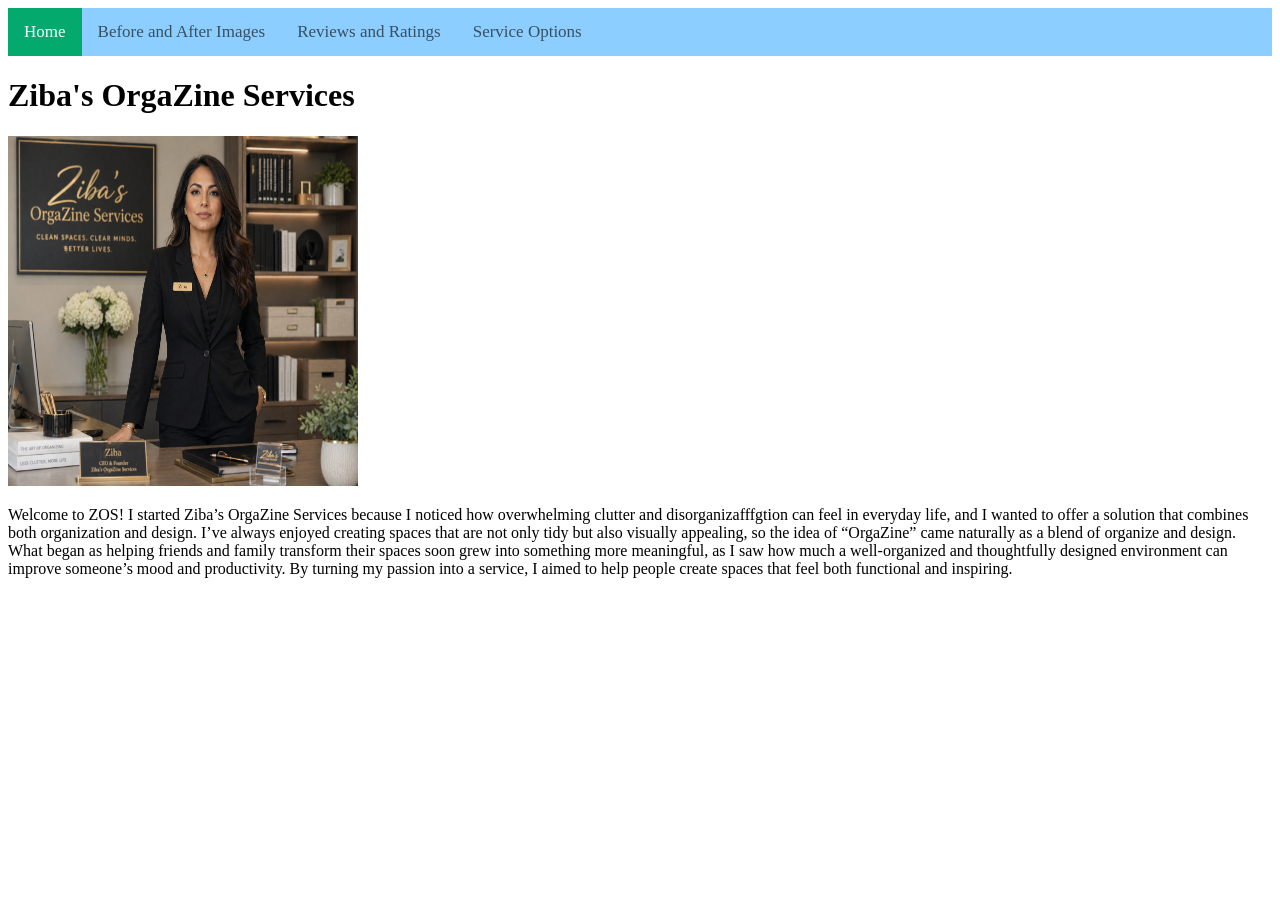
<file: index.html>
<!DOCTYPE html>
	<html>
	<head>

		<link href="style.css" type="text/css" rel="stylesheet"/>
		<title>Ziba's OrgaZine Services</title>
	</head>
	<body>

		<div class="topnav">
			<a href="index.html" class="active">Home</a>
			<a href="BeforeandAfter.html">Before and After Images</a>
			<a href="ReviewsandRatings.html">Reviews and Ratings</a>
			<a href="Services.html"> Service Options</a>
		</div>

		<h1>Ziba's OrgaZine Services</h1>
		<img src="CeoBaddie.png" alt="Photo of Ziba" width="350" height="350"/>
		<p> Welcome to ZOS! I started Ziba’s OrgaZine Services because I noticed how overwhelming clutter and disorganizafffgtion can feel in everyday life, and I wanted to offer a solution that combines both organization and design. I’ve always enjoyed creating spaces that are not only tidy but also visually appealing, so the idea of “OrgaZine” came naturally as a blend of organize and design. What began as helping friends and family transform their spaces soon grew into something more meaningful, as I saw how much a well-organized and thoughtfully designed environment can improve someone’s mood and productivity. By turning my passion into a service, I aimed to help people create spaces that feel both functional and inspiring.


			<br>
			<br>
			<br>
			<br>
			<br>

		</body>
		</html>
</file>
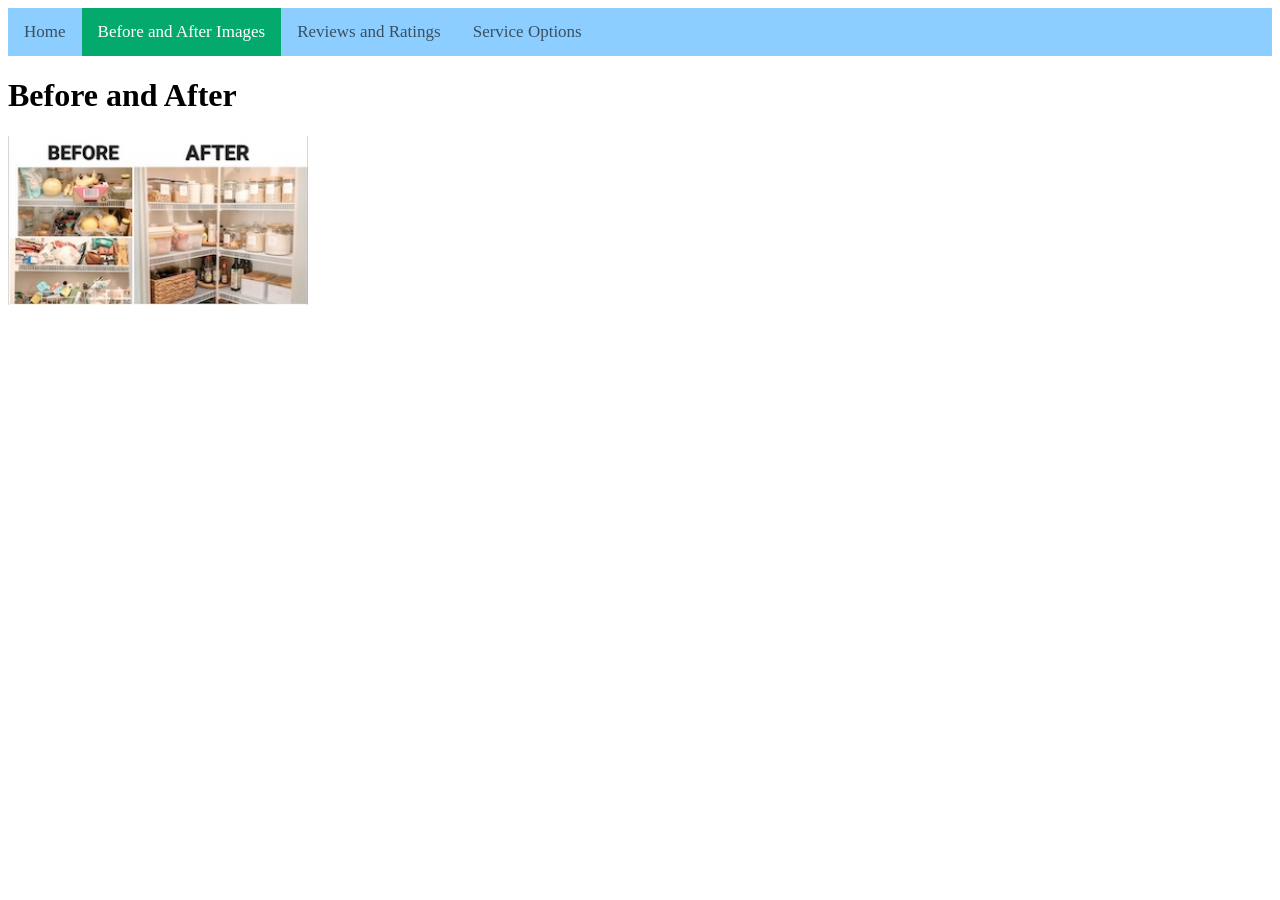
<file: BeforeandAfter.html>
<!DOCTYPE html>
<html>
<head>
	<title>Ziba's OrgaZine Services</title>
	<link href="style.css"type="text/css"rel="stylesheet"/>
</head>
<body> 
	<div class="topnav">
			<a href="index.html" >Home</a>
			<a href="BeforeandAfter.html"class="active">Before and After Images</a>
			<a href="ReviewsandRatings.html">Reviews and Ratings</a>
			<a href="Services.html"> Service Options</a>
		</div>
	<h1>Before and After</h1>
<img src='hq720.jpg' alt="Before and After Image 1" width="300" heigt=300/>

<br><br><br><br><br><br>
</body>
</html>
</file>
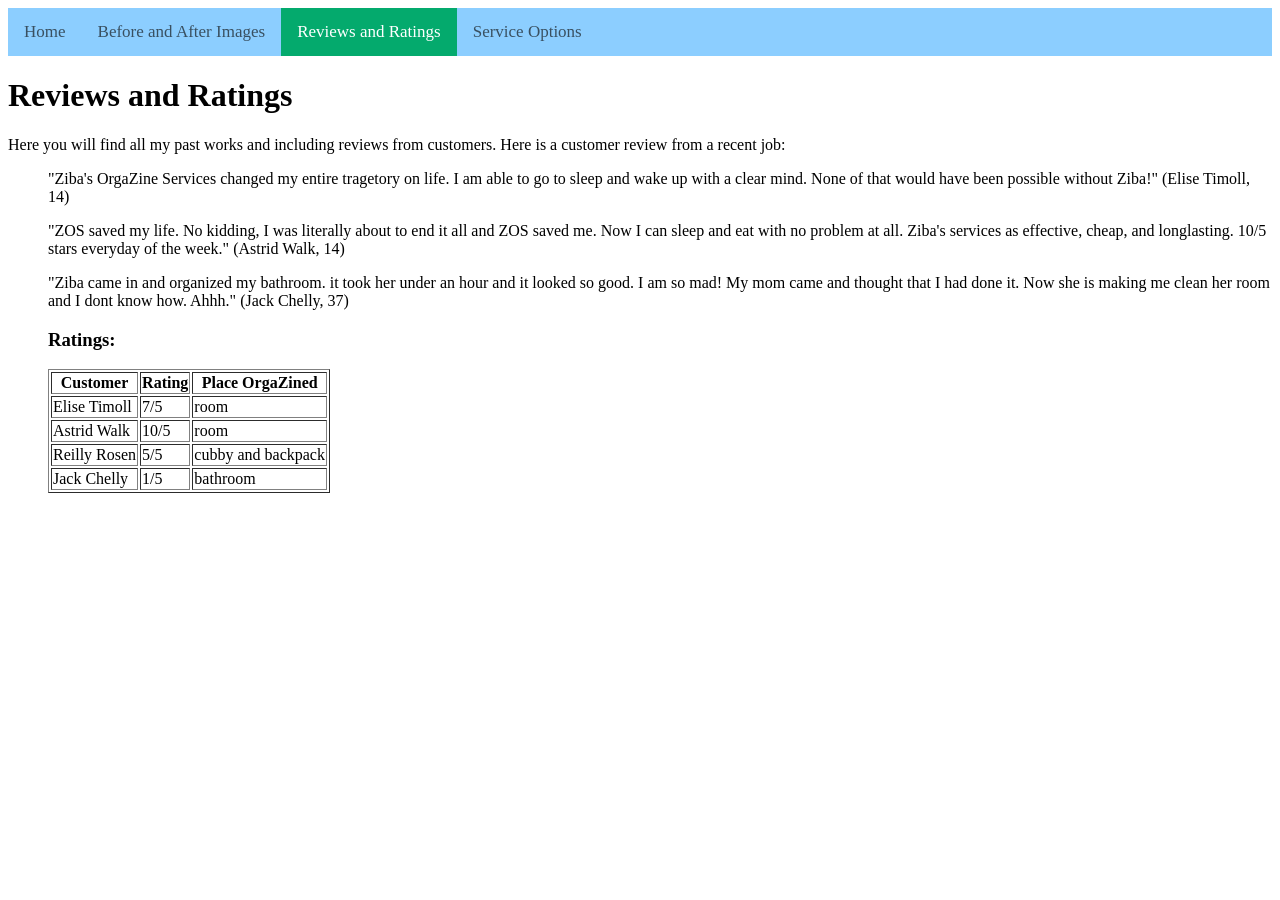
<file: ReviewsandRatings.html>
<!DOCTYPE html>
<html>
<head> 
<title>Reviews and Ratings</title>
<link href="style.css"type="text/css"rel="stylesheet"/>
</head>
<body>
<div class="topnav">
			<a href="index.html" >Home</a>
			<a href="BeforeandAfter.html">Before and After Images</a>
			<a href="ReviewsandRatings.html"class="active">Reviews and Ratings</a>
			<a href="Services.html"> Service Options</a>
		</div>
<h1>Reviews and Ratings</h1>
Here you will find all my past works and including reviews from customers. Here is a customer review from a recent job:</p>
		<ul> "Ziba's OrgaZine Services changed my entire tragetory on life. I am able to go to sleep and wake up with a clear mind. None of that would have been possible without Ziba!" (Elise Timoll, 14) </ul>
		<ul>"ZOS saved my life. No kidding, I was literally about to end it all and ZOS saved me. Now I can sleep and eat with no problem at all. Ziba's services as effective, cheap, and longlasting. 10/5 stars everyday of the week." (Astrid Walk, 14) </ul>
		<ul> "Ziba came in and organized my bathroom. it took her under an hour and it looked so good. I am so mad! My mom came and thought that I had done it. Now she is making me clean her room and I dont know how. Ahhh." (Jack Chelly, 37)


<h3>Ratings:</h3>

<table border=1> 
	<tr>
		<th>Customer</th>
		<th>Rating</th>
		<th>Place OrgaZined</th>
	</tr>
	<tr>
		<td>Elise Timoll</td>
		<td>7/5</td>
		<td>room</td> 
	</tr>
	<tr>
		<td>Astrid Walk</td>
		<td>10/5</td>
		<td>room</td>


	</tr>
	<tr>
		<td>Reilly Rosen</td>
		<td>5/5</td>
		<td>cubby and backpack</td>	

	</tr>
	<tr>
	<td>Jack Chelly</td>
		<td>1/5</td>
		<td>bathroom</td>
		</tr>
		</table>	
				<br>
					<br>
						<br>
							<br>
		</body>
		</html>
</file>
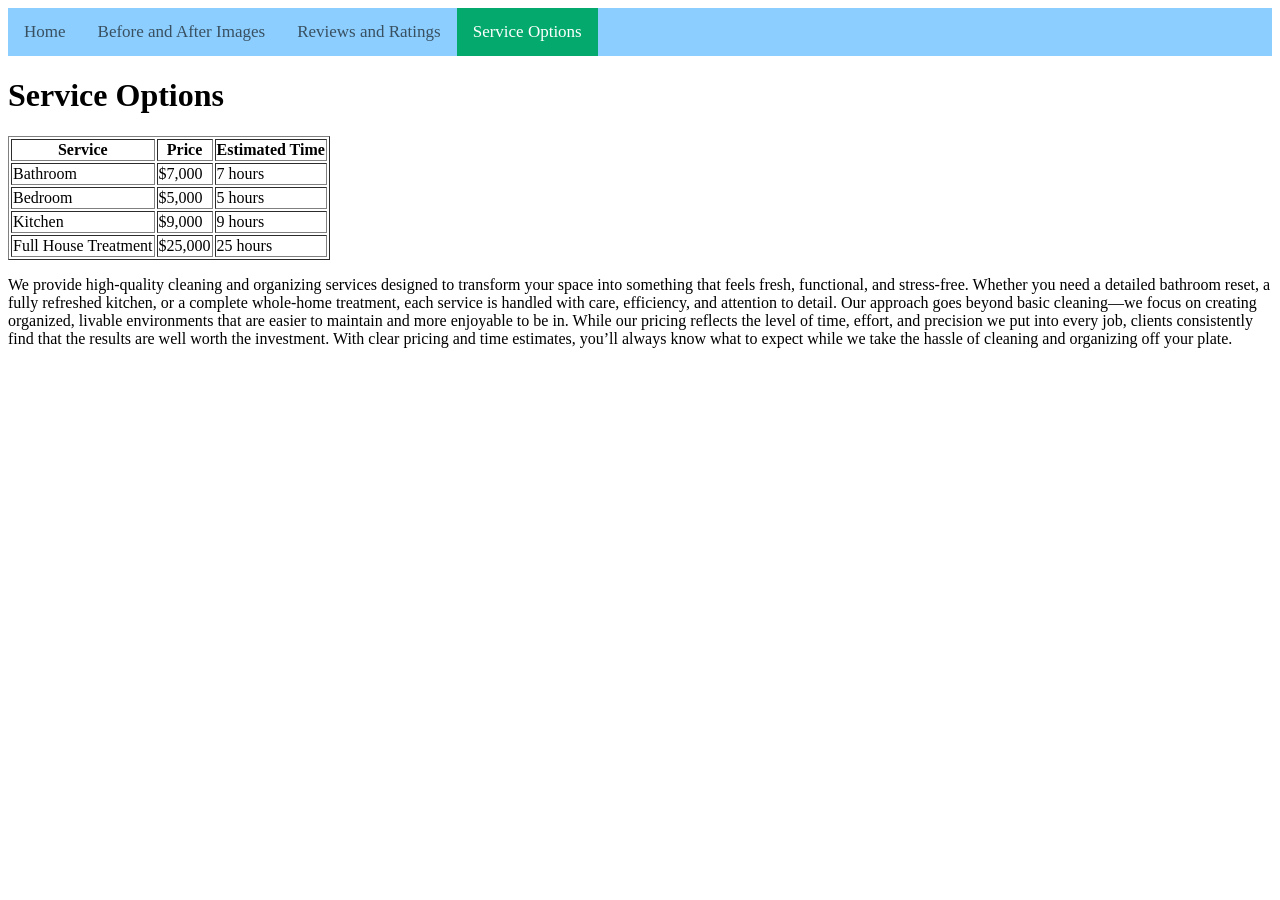
<file: Services.html>
<!DOCTYPE html>
<html>
<head>
	<title>Ziba's OrgaZine Services</title>
	<link href="style.css"type="text/css"rel="stylesheet"/>
</head>
<body> 
	<div class="topnav">
			<a href="index.html">Home</a>
			<a href="BeforeandAfter.html">Before and After Images</a>
			<a href="ReviewsandRatings.html">Reviews and Ratings</a>
			<a href="Services.html"class="active"> Service Options</a>
		</div>
	<h1>Service Options</h1>

<table border=1> 
	<tr>
		<th>Service</th>
		<th>Price</th>
		<th>Estimated Time</th>
	
	</tr>
	<tr>
		<td>Bathroom</td>
		<td>$7,000</td>
		<td>7 hours</td> 
	
	</tr>
	<tr>
		<td>Bedroom</td>
		<td>$5,000</td>
		<td>5 hours</td>


	</tr>
	<tr>
		<td>Kitchen</td>
		<td>$9,000</td>
		<td>9 hours</td>	

	</tr>
	<tr>
	<td>Full House Treatment</td>
		<td>$25,000</td>
		<td>25 hours</td>
		</tr>
		</table>	



<p>We provide high-quality cleaning and organizing services designed to transform your space into something that feels fresh, functional, and stress-free. Whether you need a detailed bathroom reset, a fully refreshed kitchen, or a complete whole-home treatment, each service is handled with care, efficiency, and attention to detail. Our approach goes beyond basic cleaning—we focus on creating organized, livable environments that are easier to maintain and more enjoyable to be in. While our pricing reflects the level of time, effort, and precision we put into every job, clients consistently find that the results are well worth the investment. With clear pricing and time estimates, you’ll always know what to expect while we take the hassle of cleaning and organizing off your plate.

<br>
<br>
<br>

</body>
</html>
</file>
<file: style.css>
.topnav {
   background-color: #8cceff;
   overflow: hidden;
}

.topnav a {
   float: left;
   color: #395061;
   text-align: center;
   padding: 14px 16px;
   text-decoration: none;
   font-size: 17px;
}

.topnav a:hover {
   background-color: #DDDDDD;
   color: black;
}

.topnav a.active {
   background-color: #04AA6D;
   color: white;
}
</file>
